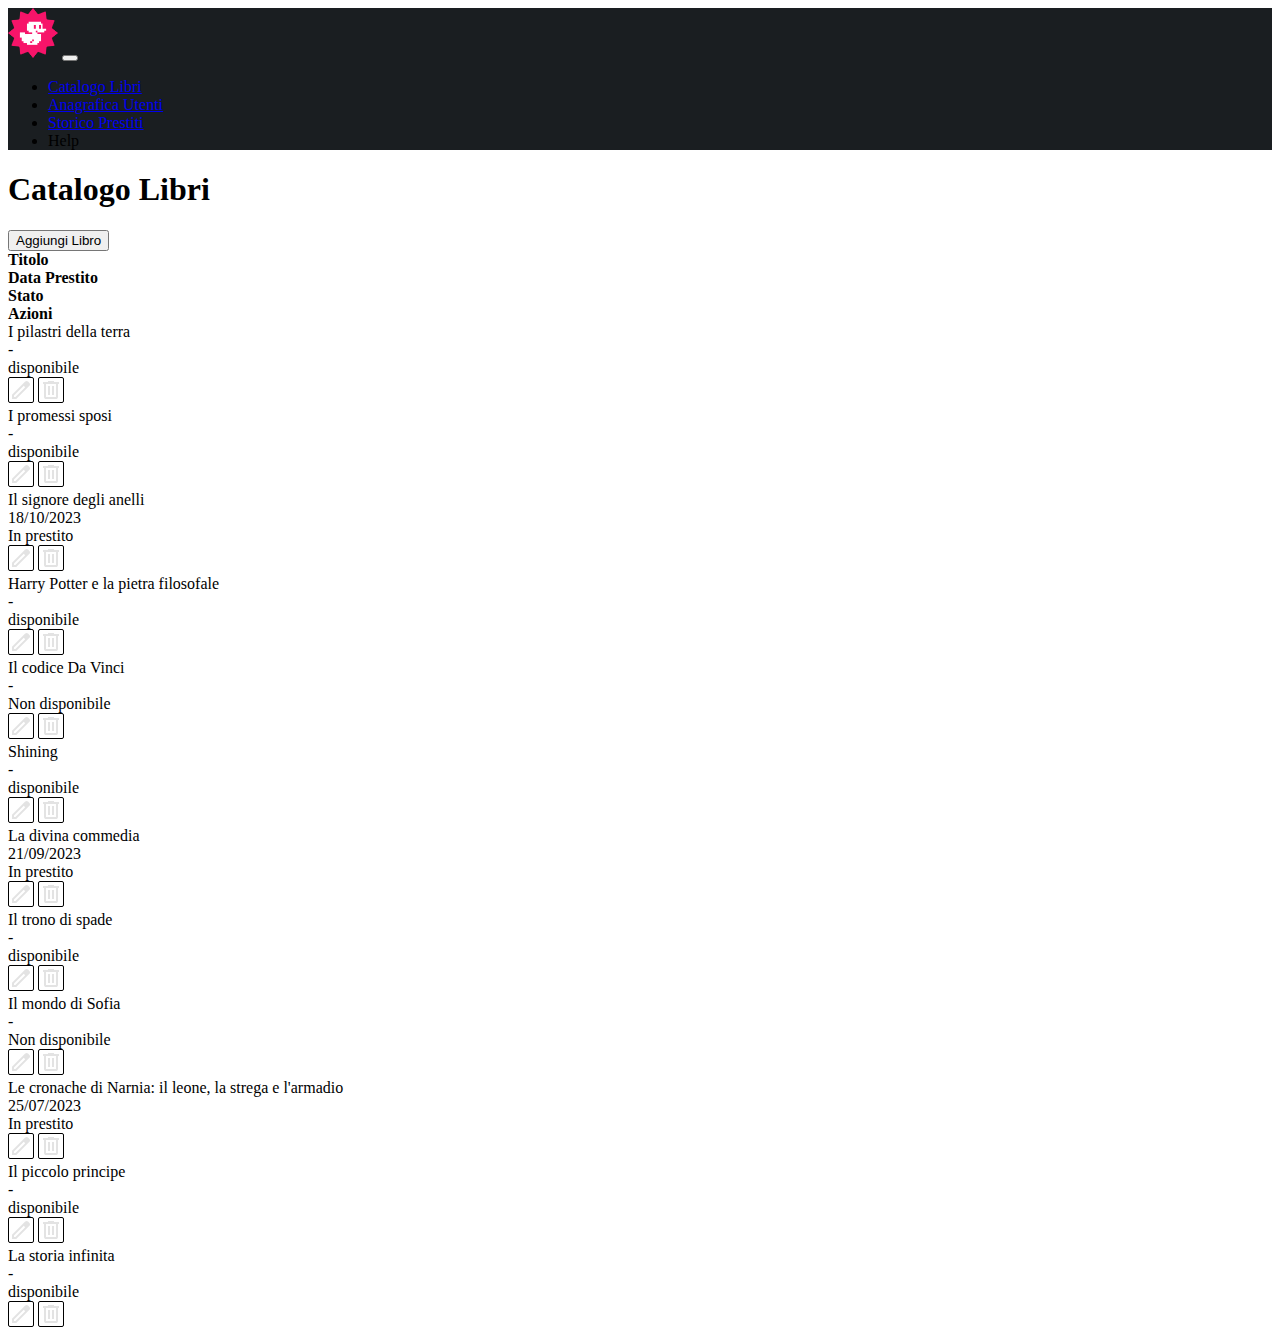
<file: index.html>
<!DOCTYPE html>
<html lang="en">
<head>
    <meta charset="UTF-8">
    <meta name="viewport" content="width=device-width, initial-scale=1.0">
    <title>html-css-bootstrap-dashboard</title>
    <link href="https://cdn.jsdelivr.net/npm/bootstrap@5.3.5/dist/css/bootstrap.min.css" rel="stylesheet" integrity="sha384-SgOJa3DmI69IUzQ2PVdRZhwQ+dy64/BUtbMJw1MZ8t5HZApcHrRKUc4W0kG879m7" crossorigin="anonymous">
    <link rel="stylesheet" href="./CSS/app.css">
</head>
<body>
    <header>
        <nav class="navbar navbar-expand-lg custom-bg-navbar">
            <div class="container-fluid">
              <img class="custom-logo pe-2" src="./img/duck.png" alt="">
              <button class="navbar-toggler" type="button" data-bs-toggle="collapse" data-bs-target="#navbarSupportedContent" aria-controls="navbarSupportedContent" aria-expanded="false" aria-label="Toggle navigation">
                <span class="navbar-toggler-icon"></span>
              </button>
              <div class="collapse navbar-collapse" id="navbarSupportedContent">
                <ul class="navbar-nav me-auto mb-2 mb-lg-0">
                  <li class="nav-item">
                    <a class="nav-link active text-light" aria-current="page" href="#">Catalogo Libri</a>
                  </li>
                  <li class="nav-item">
                    <a class="nav-link text-secondary" href="#">Anagrafica Utenti</a>
                  </li>
                  <li class="nav-item">
                    <a class="nav-link text-secondary" href="#">Storico Prestiti</a>
                  </li>
                  <li class="nav-item">
                    <a class="nav-link text-secondary disabled" aria-disabled="true">Help</a>
                  </li>
                </ul>
              </div>
            </div>
          </nav>
    </header>
    <main>
        <div class="container d-flex justify-content-between my-4">
            <h1 class="fs-2">Catalogo Libri</h1>
            <button class="btn btn-primary" type="submit">Aggiungi Libro</button>
        </div>
            <div class="container">
                <div class="row">
                    <div class="col-6"><strong>Titolo</strong></div>
                    <div class="col-2"><strong>Data Prestito</strong></div>
                    <div class="col-3"><strong>Stato</strong></div>
                    <div class="col-1"><strong>Azioni</strong></div>
                </div>
            <div class="row bg-body-secondary">
                <div class="col-6">I pilastri della terra</div>
                <div class="col-2">-</div>
                <div class="col-3 badge text-bg-success text-start">disponibile</div>
                <div class="col-1">
                    <svg class="custom-icon" xmlns="http://www.w3.org/2000/svg" height="24px" viewBox="0 -960 960 960" width="24px" fill="#e3e3e3"><path d="M200-200h57l391-391-57-57-391 391v57Zm-80 80v-170l528-527q12-11 26.5-17t30.5-6q16 0 31 6t26 18l55 56q12 11 17.5 26t5.5 30q0 16-5.5 30.5T817-647L290-120H120Zm640-584-56-56 56 56Zm-141 85-28-29 57 57-29-28Z"/></svg>
                    <svg class="custom-icon" xmlns="http://www.w3.org/2000/svg" height="24px" viewBox="0 -960 960 960" width="24px" fill="#e3e3e3"><path d="M280-120q-33 0-56.5-23.5T200-200v-520h-40v-80h200v-40h240v40h200v80h-40v520q0 33-23.5 56.5T680-120H280Zm400-600H280v520h400v-520ZM360-280h80v-360h-80v360Zm160 0h80v-360h-80v360ZM280-720v520-520Z"/></svg>
                </div>
            </div>
            <div>
                <div class="row">
                    <div class="col-6">I promessi sposi</div>
                    <div class="col-2">-</div>
                    <div class="col-3 badge text-bg-success text-start">disponibile</div>
                    <div class="col-1">
                        <svg class="custom-icon" xmlns="http://www.w3.org/2000/svg" height="24px" viewBox="0 -960 960 960" width="24px" fill="#e3e3e3"><path d="M200-200h57l391-391-57-57-391 391v57Zm-80 80v-170l528-527q12-11 26.5-17t30.5-6q16 0 31 6t26 18l55 56q12 11 17.5 26t5.5 30q0 16-5.5 30.5T817-647L290-120H120Zm640-584-56-56 56 56Zm-141 85-28-29 57 57-29-28Z"/></svg>
                        <svg class="custom-icon" xmlns="http://www.w3.org/2000/svg" height="24px" viewBox="0 -960 960 960" width="24px" fill="#e3e3e3"><path d="M280-120q-33 0-56.5-23.5T200-200v-520h-40v-80h200v-40h240v40h200v80h-40v520q0 33-23.5 56.5T680-120H280Zm400-600H280v520h400v-520ZM360-280h80v-360h-80v360Zm160 0h80v-360h-80v360ZM280-720v520-520Z"/></svg>
                    </div>
            </div>
            <div>
                <div class="row bg-body-secondary">
                    <div class="col-6">Il signore degli anelli</div>
                    <div class="col-2">18/10/2023</div>
                    <div class="col-3 badge text-bg-warning text-start">In prestito</div>
                    <div class="col-1">
                        <svg class="custom-icon" xmlns="http://www.w3.org/2000/svg" height="24px" viewBox="0 -960 960 960" width="24px" fill="#e3e3e3"><path d="M200-200h57l391-391-57-57-391 391v57Zm-80 80v-170l528-527q12-11 26.5-17t30.5-6q16 0 31 6t26 18l55 56q12 11 17.5 26t5.5 30q0 16-5.5 30.5T817-647L290-120H120Zm640-584-56-56 56 56Zm-141 85-28-29 57 57-29-28Z"/></svg>
                        <svg class="custom-icon" xmlns="http://www.w3.org/2000/svg" height="24px" viewBox="0 -960 960 960" width="24px" fill="#e3e3e3"><path d="M280-120q-33 0-56.5-23.5T200-200v-520h-40v-80h200v-40h240v40h200v80h-40v520q0 33-23.5 56.5T680-120H280Zm400-600H280v520h400v-520ZM360-280h80v-360h-80v360Zm160 0h80v-360h-80v360ZM280-720v520-520Z"/></svg>
                    </div>
            </div>
            <div>
                <div class="row">
                    <div class="col-6">Harry Potter e la pietra filosofale</div>
                    <div class="col-2">-</div>
                    <div class="col-3 badge text-bg-success text-start">disponibile</div>
                    <div class="col-1">
                        <svg class="custom-icon" xmlns="http://www.w3.org/2000/svg" height="24px" viewBox="0 -960 960 960" width="24px" fill="#e3e3e3"><path d="M200-200h57l391-391-57-57-391 391v57Zm-80 80v-170l528-527q12-11 26.5-17t30.5-6q16 0 31 6t26 18l55 56q12 11 17.5 26t5.5 30q0 16-5.5 30.5T817-647L290-120H120Zm640-584-56-56 56 56Zm-141 85-28-29 57 57-29-28Z"/></svg>
                        <svg class="custom-icon" xmlns="http://www.w3.org/2000/svg" height="24px" viewBox="0 -960 960 960" width="24px" fill="#e3e3e3"><path d="M280-120q-33 0-56.5-23.5T200-200v-520h-40v-80h200v-40h240v40h200v80h-40v520q0 33-23.5 56.5T680-120H280Zm400-600H280v520h400v-520ZM360-280h80v-360h-80v360Zm160 0h80v-360h-80v360ZM280-720v520-520Z"/></svg>
                    </div>
            </div>
            <div>
                <div class="row bg-body-secondary">
                    <div class="col-6">Il codice Da Vinci</div>
                    <div class="col-2">-</div>
                    <div class="col-3 badge text-bg-danger text-start">Non disponibile</div>
                    <div class="col-1">
                        <svg class="custom-icon" xmlns="http://www.w3.org/2000/svg" height="24px" viewBox="0 -960 960 960" width="24px" fill="#e3e3e3"><path d="M200-200h57l391-391-57-57-391 391v57Zm-80 80v-170l528-527q12-11 26.5-17t30.5-6q16 0 31 6t26 18l55 56q12 11 17.5 26t5.5 30q0 16-5.5 30.5T817-647L290-120H120Zm640-584-56-56 56 56Zm-141 85-28-29 57 57-29-28Z"/></svg>
                        <svg class="custom-icon" xmlns="http://www.w3.org/2000/svg" height="24px" viewBox="0 -960 960 960" width="24px" fill="#e3e3e3"><path d="M280-120q-33 0-56.5-23.5T200-200v-520h-40v-80h200v-40h240v40h200v80h-40v520q0 33-23.5 56.5T680-120H280Zm400-600H280v520h400v-520ZM360-280h80v-360h-80v360Zm160 0h80v-360h-80v360ZM280-720v520-520Z"/></svg>
                    </div>
            </div>
            <div>
                <div class="row">
                    <div class="col-6">Shining</div>
                    <div class="col-2">-</div>
                    <div class="col-3 badge text-bg-success text-start">disponibile</div>
                    <div class="col-1">
                        <svg class="custom-icon" xmlns="http://www.w3.org/2000/svg" height="24px" viewBox="0 -960 960 960" width="24px" fill="#e3e3e3"><path d="M200-200h57l391-391-57-57-391 391v57Zm-80 80v-170l528-527q12-11 26.5-17t30.5-6q16 0 31 6t26 18l55 56q12 11 17.5 26t5.5 30q0 16-5.5 30.5T817-647L290-120H120Zm640-584-56-56 56 56Zm-141 85-28-29 57 57-29-28Z"/></svg>
                        <svg class="custom-icon" xmlns="http://www.w3.org/2000/svg" height="24px" viewBox="0 -960 960 960" width="24px" fill="#e3e3e3"><path d="M280-120q-33 0-56.5-23.5T200-200v-520h-40v-80h200v-40h240v40h200v80h-40v520q0 33-23.5 56.5T680-120H280Zm400-600H280v520h400v-520ZM360-280h80v-360h-80v360Zm160 0h80v-360h-80v360ZM280-720v520-520Z"/></svg>
                    </div>
            </div>
            <div>
                <div class="row bg-body-secondary">
                    <div class="col-6">La divina commedia</div>
                    <div class="col-2">21/09/2023</div>
                    <div class="col-3 badge text-bg-warning text-start">In prestito</div>
                    <div class="col-1">
                        <svg class="custom-icon" xmlns="http://www.w3.org/2000/svg" height="24px" viewBox="0 -960 960 960" width="24px" fill="#e3e3e3"><path d="M200-200h57l391-391-57-57-391 391v57Zm-80 80v-170l528-527q12-11 26.5-17t30.5-6q16 0 31 6t26 18l55 56q12 11 17.5 26t5.5 30q0 16-5.5 30.5T817-647L290-120H120Zm640-584-56-56 56 56Zm-141 85-28-29 57 57-29-28Z"/></svg>
                        <svg class="custom-icon" xmlns="http://www.w3.org/2000/svg" height="24px" viewBox="0 -960 960 960" width="24px" fill="#e3e3e3"><path d="M280-120q-33 0-56.5-23.5T200-200v-520h-40v-80h200v-40h240v40h200v80h-40v520q0 33-23.5 56.5T680-120H280Zm400-600H280v520h400v-520ZM360-280h80v-360h-80v360Zm160 0h80v-360h-80v360ZM280-720v520-520Z"/></svg>
                    </div>
            </div>
            <div>
                <div class="row">
                    <div class="col-6">Il trono di spade</div>
                    <div class="col-2">-</div>
                    <div class="col-3 badge text-bg-success text-start">disponibile</div>
                    <div class="col-1">
                        <svg class="custom-icon" xmlns="http://www.w3.org/2000/svg" height="24px" viewBox="0 -960 960 960" width="24px" fill="#e3e3e3"><path d="M200-200h57l391-391-57-57-391 391v57Zm-80 80v-170l528-527q12-11 26.5-17t30.5-6q16 0 31 6t26 18l55 56q12 11 17.5 26t5.5 30q0 16-5.5 30.5T817-647L290-120H120Zm640-584-56-56 56 56Zm-141 85-28-29 57 57-29-28Z"/></svg>
                        <svg class="custom-icon" xmlns="http://www.w3.org/2000/svg" height="24px" viewBox="0 -960 960 960" width="24px" fill="#e3e3e3"><path d="M280-120q-33 0-56.5-23.5T200-200v-520h-40v-80h200v-40h240v40h200v80h-40v520q0 33-23.5 56.5T680-120H280Zm400-600H280v520h400v-520ZM360-280h80v-360h-80v360Zm160 0h80v-360h-80v360ZM280-720v520-520Z"/></svg>
                    </div>
            </div>
            <div>
                <div class="row bg-body-secondary">
                    <div class="col-6">Il mondo di Sofia</div>
                    <div class="col-2">-</div>
                    <div class="col-3 badge text-bg-danger text-start">Non disponibile</div>
                    <div class="col-1">
                        <svg class="custom-icon" xmlns="http://www.w3.org/2000/svg" height="24px" viewBox="0 -960 960 960" width="24px" fill="#e3e3e3"><path d="M200-200h57l391-391-57-57-391 391v57Zm-80 80v-170l528-527q12-11 26.5-17t30.5-6q16 0 31 6t26 18l55 56q12 11 17.5 26t5.5 30q0 16-5.5 30.5T817-647L290-120H120Zm640-584-56-56 56 56Zm-141 85-28-29 57 57-29-28Z"/></svg>
                        <svg class="custom-icon" xmlns="http://www.w3.org/2000/svg" height="24px" viewBox="0 -960 960 960" width="24px" fill="#e3e3e3"><path d="M280-120q-33 0-56.5-23.5T200-200v-520h-40v-80h200v-40h240v40h200v80h-40v520q0 33-23.5 56.5T680-120H280Zm400-600H280v520h400v-520ZM360-280h80v-360h-80v360Zm160 0h80v-360h-80v360ZM280-720v520-520Z"/></svg>
                    </div>
            </div>
            <div>
                <div class="row">
                    <div class="col-6">Le cronache di Narnia: il leone, la strega e l'armadio</div>
                    <div class="col-2">25/07/2023</div>
                    <div class="col-3 badge text-bg-warning text-start">In prestito</div>
                    <div class="col-1">
                        <svg class="custom-icon" xmlns="http://www.w3.org/2000/svg" height="24px" viewBox="0 -960 960 960" width="24px" fill="#e3e3e3"><path d="M200-200h57l391-391-57-57-391 391v57Zm-80 80v-170l528-527q12-11 26.5-17t30.5-6q16 0 31 6t26 18l55 56q12 11 17.5 26t5.5 30q0 16-5.5 30.5T817-647L290-120H120Zm640-584-56-56 56 56Zm-141 85-28-29 57 57-29-28Z"/></svg>
                        <svg class="custom-icon" xmlns="http://www.w3.org/2000/svg" height="24px" viewBox="0 -960 960 960" width="24px" fill="#e3e3e3"><path d="M280-120q-33 0-56.5-23.5T200-200v-520h-40v-80h200v-40h240v40h200v80h-40v520q0 33-23.5 56.5T680-120H280Zm400-600H280v520h400v-520ZM360-280h80v-360h-80v360Zm160 0h80v-360h-80v360ZM280-720v520-520Z"/></svg>
                    </div>
            </div>
            <div>
                <div class="row bg-body-secondary">
                    <div class="col-6">Il piccolo principe</div>
                    <div class="col-2">-</div>
                    <div class="col-3 badge text-bg-success text-start">disponibile</div>
                    <div class="col-1">
                        <svg class="custom-icon" xmlns="http://www.w3.org/2000/svg" height="24px" viewBox="0 -960 960 960" width="24px" fill="#e3e3e3"><path d="M200-200h57l391-391-57-57-391 391v57Zm-80 80v-170l528-527q12-11 26.5-17t30.5-6q16 0 31 6t26 18l55 56q12 11 17.5 26t5.5 30q0 16-5.5 30.5T817-647L290-120H120Zm640-584-56-56 56 56Zm-141 85-28-29 57 57-29-28Z"/></svg>
                        <svg class="custom-icon" xmlns="http://www.w3.org/2000/svg" height="24px" viewBox="0 -960 960 960" width="24px" fill="#e3e3e3"><path d="M280-120q-33 0-56.5-23.5T200-200v-520h-40v-80h200v-40h240v40h200v80h-40v520q0 33-23.5 56.5T680-120H280Zm400-600H280v520h400v-520ZM360-280h80v-360h-80v360Zm160 0h80v-360h-80v360ZM280-720v520-520Z"/></svg>
                    </div>
            </div>
            <div>
                <div class="row">
                    <div class="col-6">La storia infinita</div>
                    <div class="col-2">-</div>
                    <div class="col-3 badge text-bg-success text-start">disponibile</div>
                    <div class="col-1">
                        <svg class="custom-icon" xmlns="http://www.w3.org/2000/svg" height="24px" viewBox="0 -960 960 960" width="24px" fill="#e3e3e3"><path d="M200-200h57l391-391-57-57-391 391v57Zm-80 80v-170l528-527q12-11 26.5-17t30.5-6q16 0 31 6t26 18l55 56q12 11 17.5 26t5.5 30q0 16-5.5 30.5T817-647L290-120H120Zm640-584-56-56 56 56Zm-141 85-28-29 57 57-29-28Z"/></svg>
                        <svg class="custom-icon" xmlns="http://www.w3.org/2000/svg" height="24px" viewBox="0 -960 960 960" width="24px" fill="#e3e3e3"><path d="M280-120q-33 0-56.5-23.5T200-200v-520h-40v-80h200v-40h240v40h200v80h-40v520q0 33-23.5 56.5T680-120H280Zm400-600H280v520h400v-520ZM360-280h80v-360h-80v360Zm160 0h80v-360h-80v360ZM280-720v520-520Z"/></svg>
                    </div>
            </div>
       </div>
        </div>
    </main>
 
    <script src="https://cdn.jsdelivr.net/npm/bootstrap@5.3.5/dist/js/bootstrap.bundle.min.js" integrity="sha384-k6d4wzSIapyDyv1kpU366/PK5hCdSbCRGRCMv+eplOQJWyd1fbcAu9OCUj5zNLiq" crossorigin="anonymous"></script>
</body>
</html>
</file>
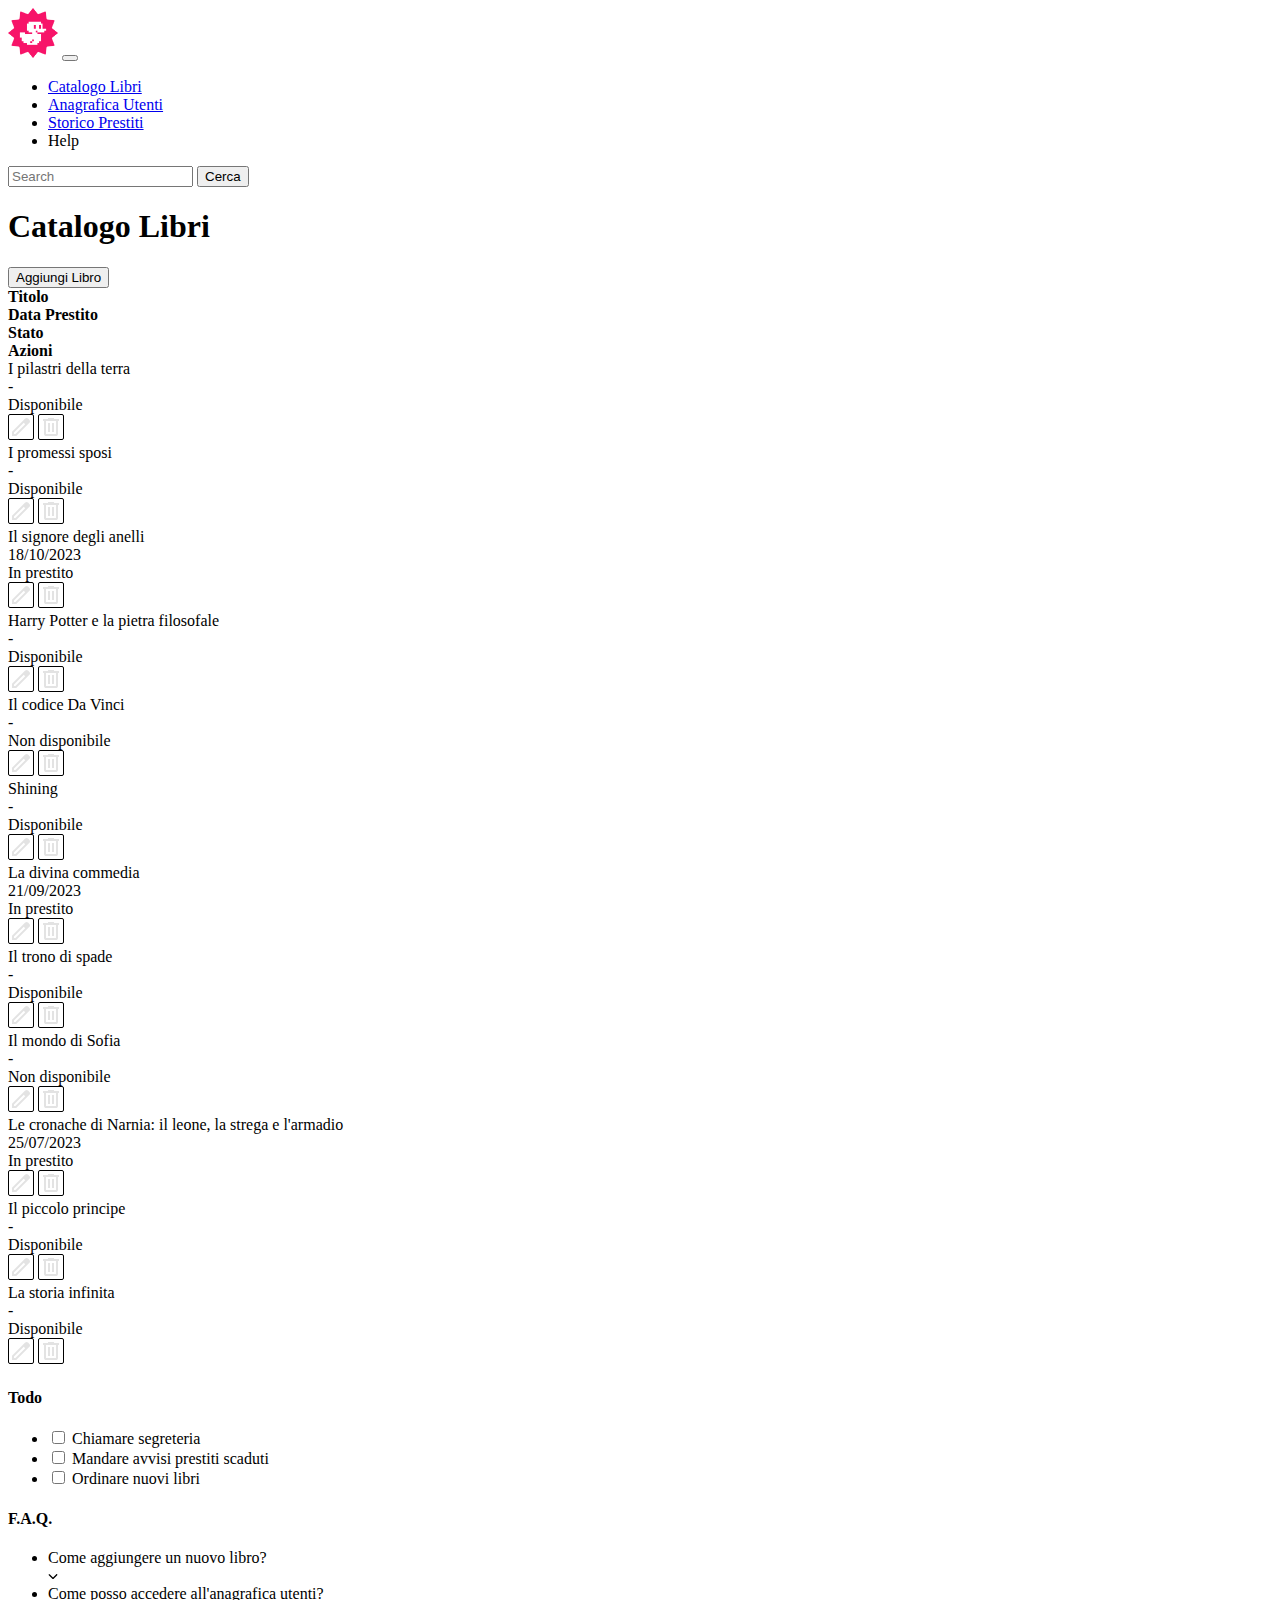
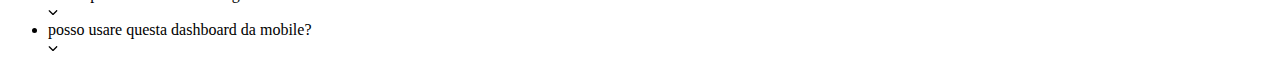
<file: Bonus/index.html>
<!DOCTYPE html>
<html lang="en">
<head>
    <meta charset="UTF-8">
    <meta name="viewport" content="width=device-width, initial-scale=1.0">
    <title>html-css-bootstrap-dashboard</title>
    <link href="https://cdn.jsdelivr.net/npm/bootstrap@5.3.5/dist/css/bootstrap.min.css" rel="stylesheet" integrity="sha384-SgOJa3DmI69IUzQ2PVdRZhwQ+dy64/BUtbMJw1MZ8t5HZApcHrRKUc4W0kG879m7" crossorigin="anonymous">
    <link rel="stylesheet" href="./CSS/app.css">
</head>
<body>
    <header>
        <nav class="navbar navbar-expand-lg navbar-dark bg-dark">
            <div class="container-fluid">
              <img class="custom-logo pe-2" src="./img/duck.png" alt="">
              <button class="navbar-toggler" type="button" data-bs-toggle="collapse" data-bs-target="#navbarSupportedContent" aria-controls="navbarSupportedContent" aria-expanded="false" aria-label="Toggle navigation">
                <span class="navbar-toggler-icon"></span>
              </button>
              <div class="collapse navbar-collapse" id="navbarSupportedContent">
                <ul class="navbar-nav me-auto mb-2 mb-lg-0">
                  <li class="nav-item">
                    <a class="nav-link active text-light" aria-current="page" href="./dashboard.html">Catalogo Libri</a>
                  </li>
                  <li class="nav-item">
                    <a class="nav-link text-secondary" href="#">Anagrafica Utenti</a>
                  </li>
                  <li class="nav-item">
                    <a class="nav-link text-secondary" href="#">Storico Prestiti</a>
                  </li>
                  <li class="nav-item">
                    <a class="nav-link text-secondary disabled" aria-disabled="true">Help</a>
                  </li>
                </ul>
                <form class="d-flex" role="search">
                    <input class="form-control me-2" type="search" placeholder="Search" aria-label="Search">
                    <button class="btn btn-outline-success" type="submit">Cerca</button>
                  </form>
              </div>
            </div>
          </nav>
    </header>
    <main>
        
        <div class="container">
            <div class="row">
                <div class="col-xl-8 col-md-12 col-12">
                    <div> 
                        <div class="container">
                            <div class="container d-flex justify-content-between my-4">
                                <h1 class="fs-2">Catalogo Libri</h1>
                                <button class="btn btn-primary" type="submit">Aggiungi Libro</button>
                            </div>
                            <div class="row pb-2">
                                <div class="col-xl-6 col-md-6 col-6"><strong>Titolo</strong></div>
                                <div class="col-xl-2 col-md-2 d-md-block d-none"><strong>Data Prestito</strong></div>
                                <div class="col-xl-3 col-md-2 col-3"><strong>Stato</strong></div>
                                <div class="col-xl-1 col-md-2 col-3"><strong>Azioni</strong></div>
                            </div>   
                            <div class="row bg-body-secondary pt-2 pb-3">
                                <div class="col-xl-6 col-md-6 col-6">I pilastri della terra</div>
                                <div class="col-xl-2 col-md-2 d-md-block d-none">-</div>
                                <div class="col-xl-3 col-md-2 col-3 text-start"><span class="badge text-bg-success">Disponibile</span></div>
                                <div class="col-xl-1 col-md-2 col-3">
                                    <svg class="custom-icon" xmlns="http://www.w3.org/2000/svg" height="24px" viewBox="0 -960 960 960" width="24px" fill="#e3e3e3"><path d="M200-200h57l391-391-57-57-391 391v57Zm-80 80v-170l528-527q12-11 26.5-17t30.5-6q16 0 31 6t26 18l55 56q12 11 17.5 26t5.5 30q0 16-5.5 30.5T817-647L290-120H120Zm640-584-56-56 56 56Zm-141 85-28-29 57 57-29-28Z"/></svg>
                                    <svg class="custom-icon" xmlns="http://www.w3.org/2000/svg" height="24px" viewBox="0 -960 960 960" width="24px" fill="#e3e3e3"><path d="M280-120q-33 0-56.5-23.5T200-200v-520h-40v-80h200v-40h240v40h200v80h-40v520q0 33-23.5 56.5T680-120H280Zm400-600H280v520h400v-520ZM360-280h80v-360h-80v360Zm160 0h80v-360h-80v360ZM280-720v520-520Z"/></svg>
                                </div>
                            </div>
                            <div>
                                <div class="row pt-2 pb-3">
                                    <div class="col-xl-6 col-md-6 col-6">I promessi sposi</div>
                                    <div class="col-xl-2 col-md-2 d-md-block d-none">-</div>
                                    <div class="col-xl-3 col-md-2 col-3 text-start"><span class="badge text-bg-success">Disponibile</span></div>
                                    <div class="col-xl-1 col-md-2 col-3">
                                        <svg class="custom-icon" xmlns="http://www.w3.org/2000/svg" height="24px" viewBox="0 -960 960 960" width="24px" fill="#e3e3e3"><path d="M200-200h57l391-391-57-57-391 391v57Zm-80 80v-170l528-527q12-11 26.5-17t30.5-6q16 0 31 6t26 18l55 56q12 11 17.5 26t5.5 30q0 16-5.5 30.5T817-647L290-120H120Zm640-584-56-56 56 56Zm-141 85-28-29 57 57-29-28Z"/></svg>
                                        <svg class="custom-icon" xmlns="http://www.w3.org/2000/svg" height="24px" viewBox="0 -960 960 960" width="24px" fill="#e3e3e3"><path d="M280-120q-33 0-56.5-23.5T200-200v-520h-40v-80h200v-40h240v40h200v80h-40v520q0 33-23.5 56.5T680-120H280Zm400-600H280v520h400v-520ZM360-280h80v-360h-80v360Zm160 0h80v-360h-80v360ZM280-720v520-520Z"/></svg>
                                    </div>
                                </div>
                            </div>
                            <div>
                                <div class="row bg-body-secondary pt-2 pb-3">
                                    <div class="col-xl-6 col-md-6 col-6">Il signore degli anelli</div>
                                    <div class="col-xl-2 col-md-2 d-md-block d-none">18/10/2023</div>
                                    <div class="col-xl-3 col-md-2 col-3 text-start"><span class="badge text-bg-warning">In prestito</span></div>
                                    <div class="col-xl-1 col-md-2 col-3">
                                        <svg class="custom-icon" xmlns="http://www.w3.org/2000/svg" height="24px" viewBox="0 -960 960 960" width="24px" fill="#e3e3e3"><path d="M200-200h57l391-391-57-57-391 391v57Zm-80 80v-170l528-527q12-11 26.5-17t30.5-6q16 0 31 6t26 18l55 56q12 11 17.5 26t5.5 30q0 16-5.5 30.5T817-647L290-120H120Zm640-584-56-56 56 56Zm-141 85-28-29 57 57-29-28Z"/></svg>
                                        <svg class="custom-icon" xmlns="http://www.w3.org/2000/svg" height="24px" viewBox="0 -960 960 960" width="24px" fill="#e3e3e3"><path d="M280-120q-33 0-56.5-23.5T200-200v-520h-40v-80h200v-40h240v40h200v80h-40v520q0 33-23.5 56.5T680-120H280Zm400-600H280v520h400v-520ZM360-280h80v-360h-80v360Zm160 0h80v-360h-80v360ZM280-720v520-520Z"/></svg>
                                    </div>
                                </div>
                            </div>
                            <div>
                                <div class="row pt-2 pb-3">
                                    <div class="col-xl-6 col-md-6 col-6">Harry Potter e la pietra filosofale</div>
                                    <div class="col-xl-2 col-md-2 d-md-block d-none">-</div>
                                    <div class="col-xl-3 col-md-2 col-3 text-start"><span class="badge text-bg-success">Disponibile</span></div>
                                    <div class="col-xl-1 col-md-2 col-3">
                                        <svg class="custom-icon" xmlns="http://www.w3.org/2000/svg" height="24px" viewBox="0 -960 960 960" width="24px" fill="#e3e3e3"><path d="M200-200h57l391-391-57-57-391 391v57Zm-80 80v-170l528-527q12-11 26.5-17t30.5-6q16 0 31 6t26 18l55 56q12 11 17.5 26t5.5 30q0 16-5.5 30.5T817-647L290-120H120Zm640-584-56-56 56 56Zm-141 85-28-29 57 57-29-28Z"/></svg>
                                        <svg class="custom-icon" xmlns="http://www.w3.org/2000/svg" height="24px" viewBox="0 -960 960 960" width="24px" fill="#e3e3e3"><path d="M280-120q-33 0-56.5-23.5T200-200v-520h-40v-80h200v-40h240v40h200v80h-40v520q0 33-23.5 56.5T680-120H280Zm400-600H280v520h400v-520ZM360-280h80v-360h-80v360Zm160 0h80v-360h-80v360ZM280-720v520-520Z"/></svg>
                                    </div>
                                </div>
                            </div>
                            <div>
                                <div class="row bg-body-secondary pt-2 pb-3">
                                    <div class="col-xl-6 col-md-6 col-6">Il codice Da Vinci</div>
                                    <div class="col-xl-2 col-md-2 d-md-block d-none">-</div>
                                    <div class="col-xl-3 col-md-2 col-3 text-start"><span class="badge text-bg-danger">Non disponibile</span></div>
                                    <div class="col-xl-1 col-md-2 col-3">
                                        <svg class="custom-icon" xmlns="http://www.w3.org/2000/svg" height="24px" viewBox="0 -960 960 960" width="24px" fill="#e3e3e3"><path d="M200-200h57l391-391-57-57-391 391v57Zm-80 80v-170l528-527q12-11 26.5-17t30.5-6q16 0 31 6t26 18l55 56q12 11 17.5 26t5.5 30q0 16-5.5 30.5T817-647L290-120H120Zm640-584-56-56 56 56Zm-141 85-28-29 57 57-29-28Z"/></svg>
                                        <svg class="custom-icon" xmlns="http://www.w3.org/2000/svg" height="24px" viewBox="0 -960 960 960" width="24px" fill="#e3e3e3"><path d="M280-120q-33 0-56.5-23.5T200-200v-520h-40v-80h200v-40h240v40h200v80h-40v520q0 33-23.5 56.5T680-120H280Zm400-600H280v520h400v-520ZM360-280h80v-360h-80v360Zm160 0h80v-360h-80v360ZM280-720v520-520Z"/></svg>
                                    </div>
                                </div>
                            </div>
                            <div>
                                <div class="row pt-2 pb-3">
                                    <div class="col-xl-6 col-md-6 col-6">Shining</div>
                                    <div class="col-xl-2 col-md-2 d-md-block d-none">-</div>
                                    <div class="col-xl-3 col-md-2 col-3 text-start"><span class="badge text-bg-success">Disponibile</span></div>
                                    <div class="col-xl-1 col-md-2 col-3">
                                        <svg class="custom-icon" xmlns="http://www.w3.org/2000/svg" height="24px" viewBox="0 -960 960 960" width="24px" fill="#e3e3e3"><path d="M200-200h57l391-391-57-57-391 391v57Zm-80 80v-170l528-527q12-11 26.5-17t30.5-6q16 0 31 6t26 18l55 56q12 11 17.5 26t5.5 30q0 16-5.5 30.5T817-647L290-120H120Zm640-584-56-56 56 56Zm-141 85-28-29 57 57-29-28Z"/></svg>
                                        <svg class="custom-icon" xmlns="http://www.w3.org/2000/svg" height="24px" viewBox="0 -960 960 960" width="24px" fill="#e3e3e3"><path d="M280-120q-33 0-56.5-23.5T200-200v-520h-40v-80h200v-40h240v40h200v80h-40v520q0 33-23.5 56.5T680-120H280Zm400-600H280v520h400v-520ZM360-280h80v-360h-80v360Zm160 0h80v-360h-80v360ZM280-720v520-520Z"/></svg>
                                    </div>
                                </div>
                            </div>
                            <div>
                                <div class="row bg-body-secondary pt-2 pb-3">
                                    <div class="col-xl-6 col-md-6 col-6">La divina commedia</div>
                                    <div class="col-xl-2 col-md-2 d-md-block d-none">21/09/2023</div>
                                    <div class="col-xl-3 col-md-2 col-3 text-start"><span class="badge text-bg-warning">In prestito</span></div>
                                    <div class="col-xl-1 col-md-2 col-3">
                                        <svg class="custom-icon" xmlns="http://www.w3.org/2000/svg" height="24px" viewBox="0 -960 960 960" width="24px" fill="#e3e3e3"><path d="M200-200h57l391-391-57-57-391 391v57Zm-80 80v-170l528-527q12-11 26.5-17t30.5-6q16 0 31 6t26 18l55 56q12 11 17.5 26t5.5 30q0 16-5.5 30.5T817-647L290-120H120Zm640-584-56-56 56 56Zm-141 85-28-29 57 57-29-28Z"/></svg>
                                        <svg class="custom-icon" xmlns="http://www.w3.org/2000/svg" height="24px" viewBox="0 -960 960 960" width="24px" fill="#e3e3e3"><path d="M280-120q-33 0-56.5-23.5T200-200v-520h-40v-80h200v-40h240v40h200v80h-40v520q0 33-23.5 56.5T680-120H280Zm400-600H280v520h400v-520ZM360-280h80v-360h-80v360Zm160 0h80v-360h-80v360ZM280-720v520-520Z"/></svg>
                                    </div>
                                </div>
                            </div>
                            <div>
                                <div class="row pt-2 pb-3">
                                    <div class="col-xl-6 col-md-6 col-6">Il trono di spade</div>
                                    <div class="col-xl-2 col-md-2 d-md-block d-none">-</div>
                                    <div class="col-xl-3 col-md-2 col-3 text-start"><span class="badge text-bg-success">Disponibile</span></div>
                                    <div class="col-xl-1 col-md-2 col-3">
                                        <svg class="custom-icon" xmlns="http://www.w3.org/2000/svg" height="24px" viewBox="0 -960 960 960" width="24px" fill="#e3e3e3"><path d="M200-200h57l391-391-57-57-391 391v57Zm-80 80v-170l528-527q12-11 26.5-17t30.5-6q16 0 31 6t26 18l55 56q12 11 17.5 26t5.5 30q0 16-5.5 30.5T817-647L290-120H120Zm640-584-56-56 56 56Zm-141 85-28-29 57 57-29-28Z"/></svg>
                                        <svg class="custom-icon" xmlns="http://www.w3.org/2000/svg" height="24px" viewBox="0 -960 960 960" width="24px" fill="#e3e3e3"><path d="M280-120q-33 0-56.5-23.5T200-200v-520h-40v-80h200v-40h240v40h200v80h-40v520q0 33-23.5 56.5T680-120H280Zm400-600H280v520h400v-520ZM360-280h80v-360h-80v360Zm160 0h80v-360h-80v360ZM280-720v520-520Z"/></svg>
                                    </div>
                                </div>
                            </div>
                            <div>
                                <div class="row bg-body-secondary pt-2 pb-3">
                                    <div class="col-xl-6 col-md-6 col-6">Il mondo di Sofia</div>
                                    <div class="col-xl-2 col-md-2 d-md-block d-none">-</div>
                                    <div class="col-xl-3 col-md-2 col-3 text-start"><span class="badge text-bg-danger"> Non disponibile</span></div>
                                    <div class="col-xl-1 col-md-2 col-3">
                                        <svg class="custom-icon" xmlns="http://www.w3.org/2000/svg" height="24px" viewBox="0 -960 960 960" width="24px" fill="#e3e3e3"><path d="M200-200h57l391-391-57-57-391 391v57Zm-80 80v-170l528-527q12-11 26.5-17t30.5-6q16 0 31 6t26 18l55 56q12 11 17.5 26t5.5 30q0 16-5.5 30.5T817-647L290-120H120Zm640-584-56-56 56 56Zm-141 85-28-29 57 57-29-28Z"/></svg>
                                        <svg class="custom-icon" xmlns="http://www.w3.org/2000/svg" height="24px" viewBox="0 -960 960 960" width="24px" fill="#e3e3e3"><path d="M280-120q-33 0-56.5-23.5T200-200v-520h-40v-80h200v-40h240v40h200v80h-40v520q0 33-23.5 56.5T680-120H280Zm400-600H280v520h400v-520ZM360-280h80v-360h-80v360Zm160 0h80v-360h-80v360ZM280-720v520-520Z"/></svg>
                                    </div>
                                </div>
                            </div>
                            <div>
                                <div class="row pt-2 pb-3">
                                    <div class="col-xl-6 col-md-6 col-6">Le cronache di Narnia: il leone, la strega e l'armadio</div>
                                    <div class="col-xl-2 col-md-2 d-md-block d-none">25/07/2023</div>
                                    <div class="col-xl-3 col-md-2 col-3 text-start"><span class="badge text-bg-warning">In prestito</span></div>
                                    <div class="col-xl-1 col-md-2 col-3">
                                        <svg class="custom-icon" xmlns="http://www.w3.org/2000/svg" height="24px" viewBox="0 -960 960 960" width="24px" fill="#e3e3e3"><path d="M200-200h57l391-391-57-57-391 391v57Zm-80 80v-170l528-527q12-11 26.5-17t30.5-6q16 0 31 6t26 18l55 56q12 11 17.5 26t5.5 30q0 16-5.5 30.5T817-647L290-120H120Zm640-584-56-56 56 56Zm-141 85-28-29 57 57-29-28Z"/></svg>
                                        <svg class="custom-icon" xmlns="http://www.w3.org/2000/svg" height="24px" viewBox="0 -960 960 960" width="24px" fill="#e3e3e3"><path d="M280-120q-33 0-56.5-23.5T200-200v-520h-40v-80h200v-40h240v40h200v80h-40v520q0 33-23.5 56.5T680-120H280Zm400-600H280v520h400v-520ZM360-280h80v-360h-80v360Zm160 0h80v-360h-80v360ZM280-720v520-520Z"/></svg>
                                    </div>
                                </div>
                            </div>
                            <div>
                                <div class="row bg-body-secondary pt-2 pb-3">
                                    <div class="col-xl-6 col-md-6 col-6">Il piccolo principe</div>
                                    <div class="col-xl-2 col-md-2 d-md-block d-none">-</div>
                                    <div class="col-xl-3 col-md-2 col-3 text-start"><span class="badge text-bg-success">Disponibile</span></div>
                                    <div class="col-xl-1 col-md-2 col-3">
                                        <svg class="custom-icon" xmlns="http://www.w3.org/2000/svg" height="24px" viewBox="0 -960 960 960" width="24px" fill="#e3e3e3"><path d="M200-200h57l391-391-57-57-391 391v57Zm-80 80v-170l528-527q12-11 26.5-17t30.5-6q16 0 31 6t26 18l55 56q12 11 17.5 26t5.5 30q0 16-5.5 30.5T817-647L290-120H120Zm640-584-56-56 56 56Zm-141 85-28-29 57 57-29-28Z"/></svg>
                                        <svg class="custom-icon" xmlns="http://www.w3.org/2000/svg" height="24px" viewBox="0 -960 960 960" width="24px" fill="#e3e3e3"><path d="M280-120q-33 0-56.5-23.5T200-200v-520h-40v-80h200v-40h240v40h200v80h-40v520q0 33-23.5 56.5T680-120H280Zm400-600H280v520h400v-520ZM360-280h80v-360h-80v360Zm160 0h80v-360h-80v360ZM280-720v520-520Z"/></svg>
                                    </div>
                                </div>
                            </div>
                            <div>
                                <div class="row pt-2 pb-3">
                                    <div class="col-xl-6 col-md-6 col-6">La storia infinita</div>
                                    <div class="col-xl-2 col-md-2 d-md-block d-none">-</div>
                                    <div class="col-xl-3 col-md-2 col-3 text-start"><span class="badge text-bg-success">Disponibile</span></div>
                                    <div class="col-xl-1 col-md-2 col-3">
                                        <svg class="custom-icon" xmlns="http://www.w3.org/2000/svg" height="24px" viewBox="0 -960 960 960" width="24px" fill="#e3e3e3"><path d="M200-200h57l391-391-57-57-391 391v57Zm-80 80v-170l528-527q12-11 26.5-17t30.5-6q16 0 31 6t26 18l55 56q12 11 17.5 26t5.5 30q0 16-5.5 30.5T817-647L290-120H120Zm640-584-56-56 56 56Zm-141 85-28-29 57 57-29-28Z"/></svg>
                                        <svg class="custom-icon" xmlns="http://www.w3.org/2000/svg" height="24px" viewBox="0 -960 960 960" width="24px" fill="#e3e3e3"><path d="M280-120q-33 0-56.5-23.5T200-200v-520h-40v-80h200v-40h240v40h200v80h-40v520q0 33-23.5 56.5T680-120H280Zm400-600H280v520h400v-520ZM360-280h80v-360h-80v360Zm160 0h80v-360h-80v360ZM280-720v520-520Z"/></svg>
                                    </div>
                                </div>
                            </div>
                        </div>
                   </div>
                </div>
                <div class="col-xl-4 col-md-12 col-12">
                    <div class="container">
                        <div class="row">
                                <div class="card my-3 px-0 f-flex flex-grow-1" style="width: 22rem;">
                                    <h4 class="card-header">Todo</h4>
                                    <div class="p-3">
                                        <ul class="list-group">
                                            <li class="list-group-item">
                                                <input class="form-check-input me-1" type="checkbox" value="" id="firstCheckbox">
                                                <label class="form-check-label" for="firstCheckbox">Chiamare segreteria</label>
                                            </li>
                                            <li class="list-group-item">
                                                <input class="form-check-input me-1" type="checkbox" value="" id="secondCheckbox">
                                                <label class="form-check-label" for="secondCheckbox">Mandare avvisi prestiti scaduti</label>
                                            </li>
                                            <li class="list-group-item">
                                                <input class="form-check-input me-1" type="checkbox" value="" id="thirdCheckbox">
                                                <label class="form-check-label" for="thirdCheckbox">Ordinare nuovi libri</label>
                                            </li>
                                        </ul>
                                    </div>
                                </div>
                        </div>
                        <div class="row my-2">
                            <div class="card px-0 d-flex flex-grow-1" style="width: 22rem;">
                                <h4 class="card-header">F.A.Q.</h4>
                                <ul class="list-group list-group-flush p-3">
                                    <li class="list-group-item d-flex flex-nowrap justify-content-between">
                                        <div>Come aggiungere un nuovo libro?</div>
                                        <div style="width: 10px;"><svg xmlns="http://www.w3.org/2000/svg" viewBox="0 0 512 512"><path d="M233.4 406.6c12.5 12.5 32.8 12.5 45.3 0l192-192c12.5-12.5 12.5-32.8 0-45.3s-32.8-12.5-45.3 0L256 338.7 86.6 169.4c-12.5-12.5-32.8-12.5-45.3 0s-12.5 32.8 0 45.3l192 192z"/></svg></div>
                                    </li>
                                    <li class="list-group-item d-flex flex-nowrap justify-content-between">
                                        <div>Come posso accedere all'anagrafica utenti?</div>
                                        <div style="width: 10px;"><svg xmlns="http://www.w3.org/2000/svg" viewBox="0 0 512 512"><path d="M233.4 406.6c12.5 12.5 32.8 12.5 45.3 0l192-192c12.5-12.5 12.5-32.8 0-45.3s-32.8-12.5-45.3 0L256 338.7 86.6 169.4c-12.5-12.5-32.8-12.5-45.3 0s-12.5 32.8 0 45.3l192 192z"/></svg></div>
                                    </li>
                                    <li class="list-group-item d-flex flex-nowrap justify-content-between">
                                        <div>posso usare questa dashboard da mobile?</div>
                                        <div style="width: 10px;"><svg xmlns="http://www.w3.org/2000/svg" viewBox="0 0 512 512"><path d="M233.4 406.6c12.5 12.5 32.8 12.5 45.3 0l192-192c12.5-12.5 12.5-32.8 0-45.3s-32.8-12.5-45.3 0L256 338.7 86.6 169.4c-12.5-12.5-32.8-12.5-45.3 0s-12.5 32.8 0 45.3l192 192z"/></svg></div>
                                    </li>
                                </ul>
                            </div>
                        </div>
                    </div>
                </div>
            </div>
        </div>  
    </main>
 
    <script src="https://cdn.jsdelivr.net/npm/bootstrap@5.3.5/dist/js/bootstrap.bundle.min.js" integrity="sha384-k6d4wzSIapyDyv1kpU366/PK5hCdSbCRGRCMv+eplOQJWyd1fbcAu9OCUj5zNLiq" crossorigin="anonymous"></script>
</body>
</html>
</file>
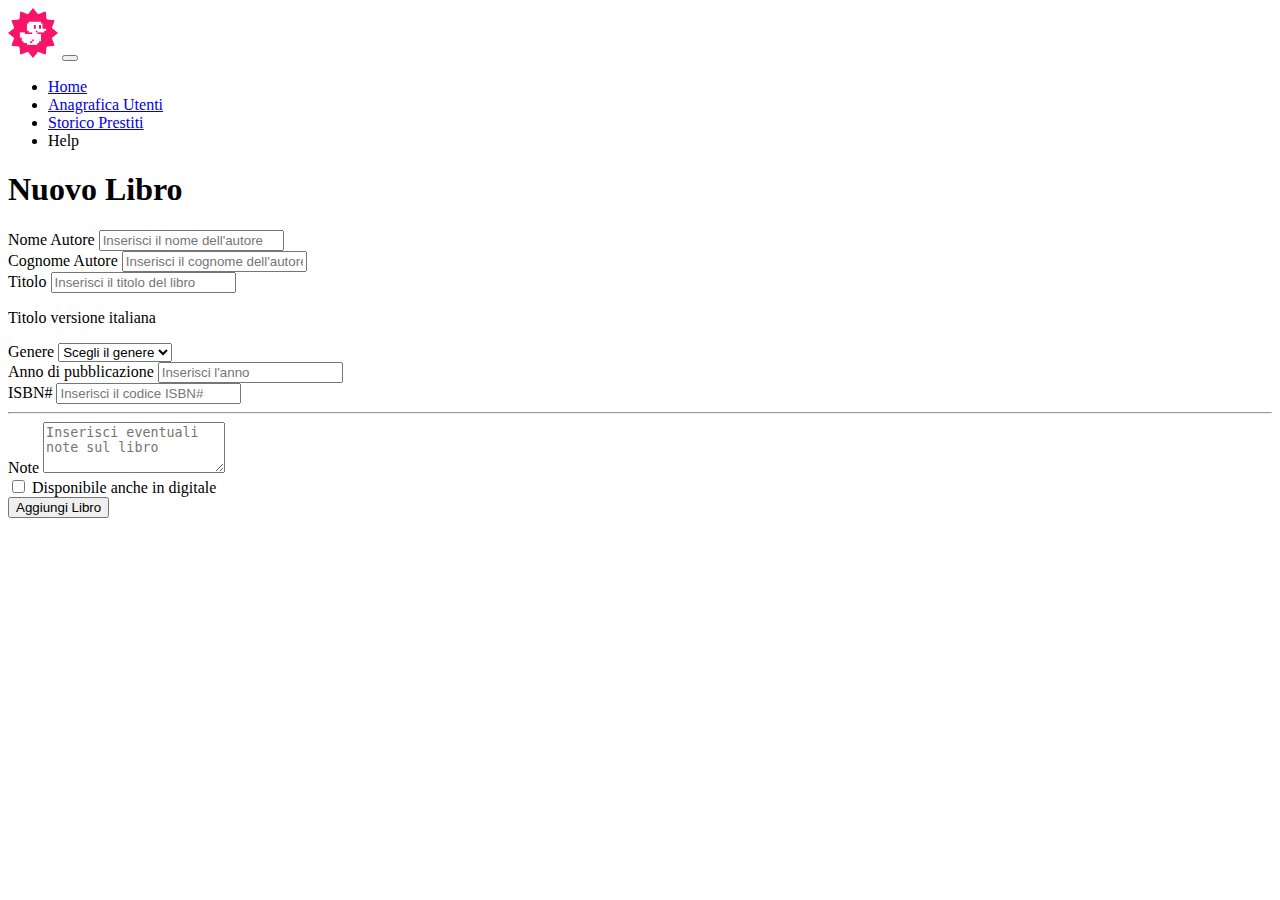
<file: dashboard.html>
<!DOCTYPE html>
<html lang="en">
<head>
    <meta charset="UTF-8">
    <meta name="viewport" content="width=device-width, initial-scale=1.0">
    <title>Dashboard HTML</title>
    <link href="https://cdn.jsdelivr.net/npm/bootstrap@5.3.5/dist/css/bootstrap.min.css" rel="stylesheet" integrity="sha384-SgOJa3DmI69IUzQ2PVdRZhwQ+dy64/BUtbMJw1MZ8t5HZApcHrRKUc4W0kG879m7" crossorigin="anonymous">
    <link rel="stylesheet" href="./CSS/app.css">
</head>
  <body>
      <header>
          <nav class="navbar navbar-expand-lg navbar-dark bg-dark">
              <div class="container-fluid">
                <img class="custom-logo pe-2" src="./img/duck.png" alt="">
                <button class="navbar-toggler" type="button" data-bs-toggle="collapse" data-bs-target="#navbarSupportedContent" aria-controls="navbarSupportedContent" aria-expanded="false" aria-label="Toggle navigation">
                  <span class="navbar-toggler-icon"></span>
                </button>
                <div class="collapse navbar-collapse" id="navbarSupportedContent">
                  <ul class="navbar-nav me-auto mb-2 mb-lg-0">
                    <li class="nav-item">
                      <a class="nav-link active text-light" aria-current="page" href="./index.html">Home</a>
                    </li>
                    <li class="nav-item">
                      <a class="nav-link text-secondary" href="#">Anagrafica Utenti</a>
                    </li>
                    <li class="nav-item">
                      <a class="nav-link text-secondary" href="#">Storico Prestiti</a>
                    </li>
                    <li class="nav-item">
                      <a class="nav-link text-secondary disabled" aria-disabled="true">Help</a>
                    </li>
                  </ul>
                </div>
              </div>
            </nav>
      </header>
      <main>
          <div class="container mt-4">
              <h1 class="py-3">Nuovo Libro</h1>
              <form class="row g-3">
                  <div class="col-6">
                      <label for="first-name" class="form-label fs-5 fw-bold">Nome Autore</label>
                      <input type="text" class="form-control" id="first-name" placeholder="Inserisci il nome dell'autore">
                  </div>
                  <div class="col-6">
                      <label for="last-name" class="form-label fs-5 fw-bold">Cognome Autore</label>
                      <input type="text" class="form-control" id="last-name" placeholder="Inserisci il cognome dell'autore">
                      </div>
                  <div class="col-12">
                      <label for="book-title" class="form-label fs-5 fw-bold">Titolo</label>
                      <input type="text" class="form-control" id="book-title" placeholder="Inserisci il titolo del libro">
                  </div>
                  <p class="mt-1 text-secondary">Titolo versione italiana</p>
                  <div class="col-md-4">
                      <label for="genre" class="form-label fs-5 fw-bold">Genere</label>
                      <select id="genre" class="form-select">
                          <option selected>Scegli il genere</option>
                          <option>...</option>
                      </select>
                  </div>
                  <div class="col-md-4">
                      <label for="publication-year" class="form-label fs-5 fw-bold">Anno di pubblicazione</label>
                      <input type="text" class="form-control" id="publication-year" placeholder="Inserisci l'anno">
                  </div>
                  <div class="col-md-4 mb-4 fw-bold fs-5">
                    <label for="isbn-code" class="form-label">ISBN#</label>
                    <input type="text" class="form-control" id="isbn-code" placeholder="Inserisci il codice ISBN#">
                  </div>
                  <hr class="my-4">
                  <div>
                    <label for="notes" class="form-label fs-4 fw-bold">Note</label>
                    <textarea class="form-control" id="notes" rows="3" placeholder="Inserisci eventuali note sul libro"></textarea>
                  </div>
                  <div class="col-12 ">
                      <div class="form-check">
                          <input class="form-check-input" type="checkbox" id="gridCheck">
                          <label class="form-check-label fw-bold" for="gridCheck">Disponibile anche in digitale</label>
                      </div>
                  </div>
                  <div class="col-12">
                  <button type="submit" class="btn btn-primary">Aggiungi Libro</button>
                  </div>
              </form>
          </div>
      </main>
    <script src="https://cdn.jsdelivr.net/npm/bootstrap@5.3.5/dist/js/bootstrap.bundle.min.js" integrity="sha384-k6d4wzSIapyDyv1kpU366/PK5hCdSbCRGRCMv+eplOQJWyd1fbcAu9OCUj5zNLiq" crossorigin="anonymous"></script>
  </body>
</html>
</file>
<file: CSS/app.css>
/* Custom */

.custom-logo{
    height: 50px;
}

.custom-bg-navbar{
    background-color: #1a1e21;
}

.custom-svg{
    display: flex
}

.custom-icon{
    border: 1px solid;
    border-radius: 2px;
}
</file>
<file: Bonus/CSS/app.css>
/* Custom */

.custom-logo{
    height: 50px;
}


.custom-icon{
    border: 1px solid;
    border-radius: 2px;
}
</file>
